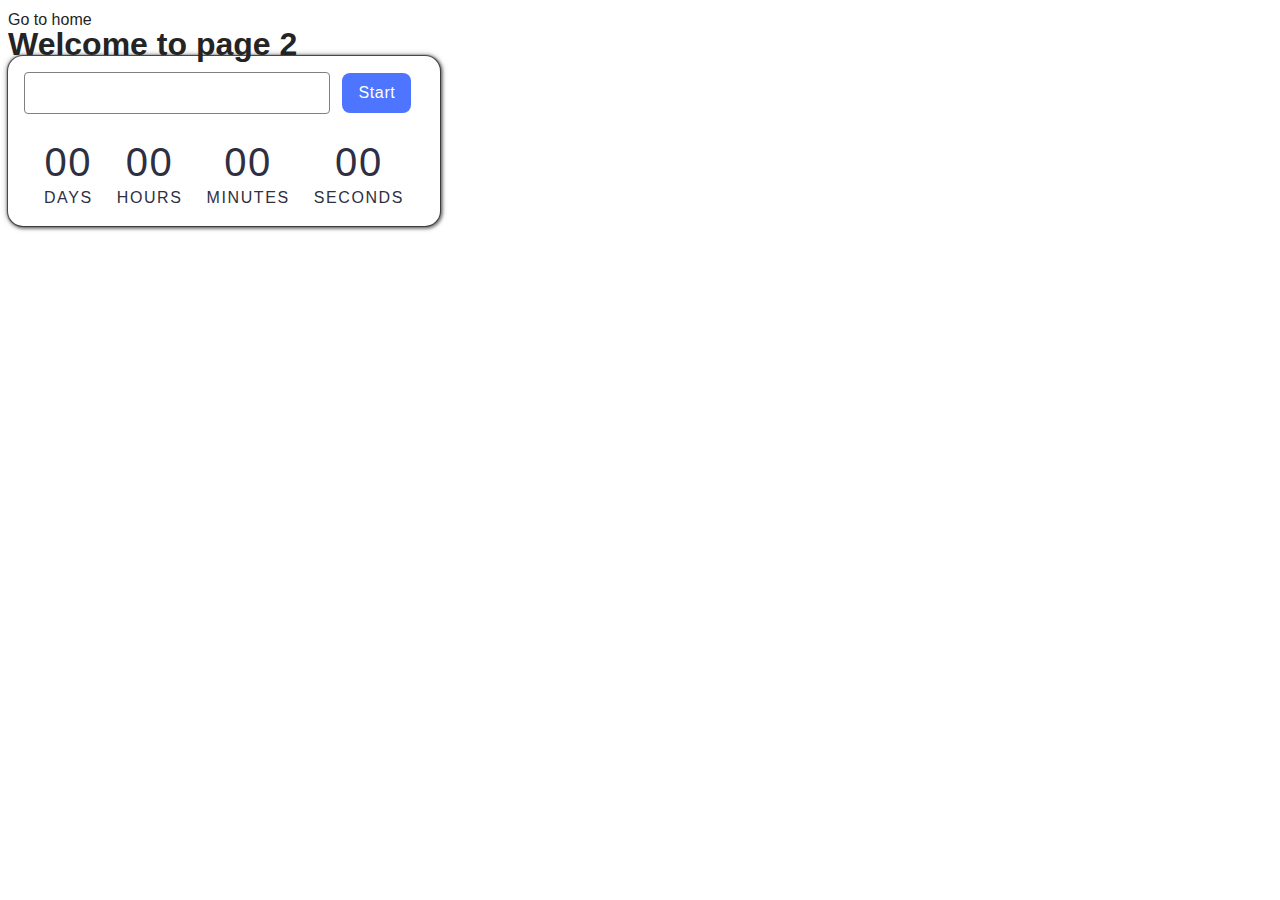
<file: src/1-timer.html>
<!DOCTYPE html>
<html lang="en">

<head>
  <meta charset="UTF-8" />
  <meta http-equiv="X-UA-Compatible" content="IE=edge" />
  <meta name="viewport" content="width=device-width, initial-scale=1.0" />
  <title>Page 2</title>
  <link rel="stylesheet" href="./css/styles.css" />
</head>

<body>
  <section>
    <a href="./index.html">Go to home</a>
    <h1>Welcome to page 2</h1>
  </section>
  <div class="wrapper">
    <input type="text" id="datetime-picker" />
    <button type="button" data-start>Start</button>
    <div class="timer">
      <div class="field">
        <span class="value" data-days>00</span>
        <span class="label">Days</span>
      </div>
      <div class="field">
        <span class="value" data-hours>00</span>
        <span class="label">Hours</span>
      </div>
      <div class="field">
        <span class="value" data-minutes>00</span>
        <span class="label">Minutes</span>
      </div>
      <div class="field">
        <span class="value" data-seconds>00</span>
        <span class="label">Seconds</span>
      </div>
    </div>
  </div>
  <script type="module" src="./js/1-timer.js"></script>
</body>

</html>
</file>
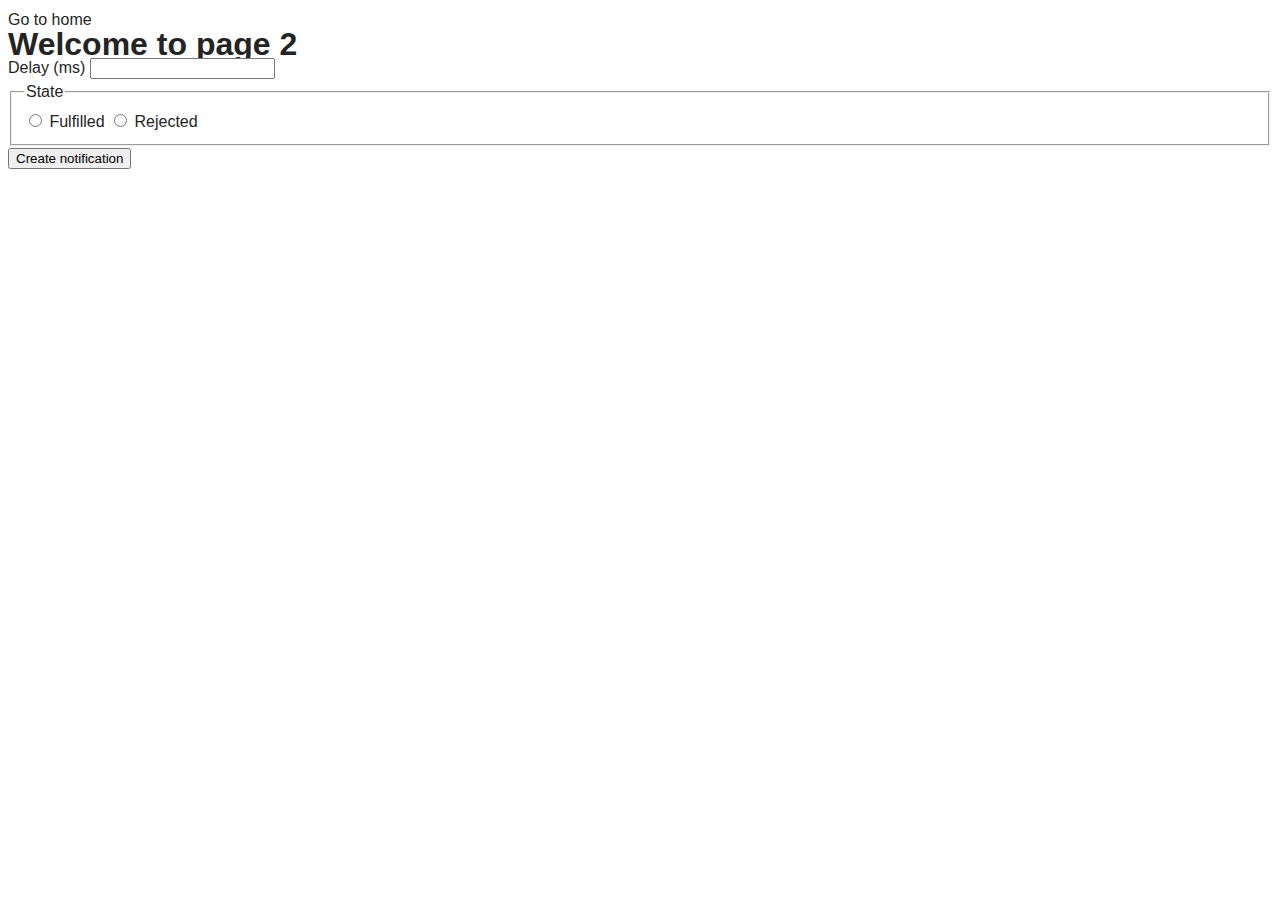
<file: src/2-snackbar.html>
<!DOCTYPE html>
<html lang="en">

<head>
  <meta charset="UTF-8" />
  <link rel="icon" type="image/svg+xml" href="/favicon.svg" />
  <meta name="viewport" content="width=device-width, initial-scale=1.0" />
  <title>Vanilla App Template</title>
  <link rel="stylesheet" href="./css/styles.css" />
</head>

<body>
  <section>
    <a href="./index.html">Go to home</a>
    <h1>Welcome to page 2</h1>
  </section>
  <form class="form">
    <label>
      Delay (ms)
      <input type="number" name="delay" required />
    </label>

    <fieldset>
      <legend>State</legend>
      <label>
        <input type="radio" name="state" value="fulfilled" required />
        Fulfilled
      </label>
      <label>
        <input type="radio" name="state" value="rejected" required />
        Rejected
      </label>
    </fieldset>

    <button type="submit">Create notification</button>
  </form>
  <script type="module" src="./js/2-snackbar.js"></script>
</body>

</html>
</file>
<file: src/css/styles.css>
/**
  |============================
  | include css partials with
  | default @import url()
  |============================
*/
@import url('./reset.css');

:root {
  font-family: Inter, Avenir, Helvetica, Arial, sans-serif;
  font-size: 16px;
  line-height: 24px;
  font-weight: 400;

  color: #242424;
  background-color: rgba(255, 255, 255, 0.87);

  font-synthesis: none;
  text-rendering: optimizeLegibility;
  -webkit-font-smoothing: antialiased;
  -moz-osx-font-smoothing: grayscale;
  -webkit-text-size-adjust: 100%;
}

body.timer-body {
  padding: 5% 0 0 5%;
}

.wrapper {
  background-color: #fff;
  max-width: 400px;
  border-radius: 15px;
  padding: 16px;

  box-shadow: 0px 0px 6px 1px rgba(0, 0, 0, 0.3),
    1px 1px 3px 2px rgba(0, 0, 0, 0.4), 0px 0px 1px 1px rgba(0, 0, 0, 0.6);
}

.timer {
  display: flex;
  justify-content: center;
  align-items: flex-start;
  column-gap: 24px;

  margin-top: 24px;
}

#datetime-picker {
  font-family: 'Montserrat', sans-serif;
  font-size: 16px;
  line-height: 1.5;
  letter-spacing: 0.04em;
  color: #2e2f42;

  border: 1px solid #808080;
  border-radius: 4px;
  width: 272px;
  height: 40px;
  margin-right: 8px;
  padding: 0px 16px;
  background: transparent;
  outline: none;

  transition: border-color 250ms ease-in-out, background-color 250ms ease-in-out,
    color 250ms ease-in-out;
}

#datetime-picker:hover {
  border-color: #000;
}

#datetime-picker:focus {
  border-color: #4e75ff;
}

#datetime-picker:disabled {
  background-color: #fafafa;
  color: #808080;
}

button[data-start] {
  margin: 0;

  font-family: 'Montserrat', sans-serif;
  font-weight: 500;
  font-size: 16px;
  line-height: 1.5;
  letter-spacing: 0.04em;
  color: #fff;

  border: none;
  border-radius: 8px;
  padding: 8px 16px;
  background-color: #4e75ff;

  transition: background-color 250ms ease-in-out, color 250ms ease-in-out;
}

button[data-start]:hover {
  background-color: #6c8cff;
}

button[data-start]:disabled {
  background-color: #cfcfcf;
  color: #989898;
}

.field {
  font-family: 'Montserrat', sans-serif;
  font-size: 40px;
  line-height: 1.2;
  letter-spacing: 0.04em;
  color: #2e2f42;
  text-align: center;
}

span {
  display: block;
}

.label {
  font-size: 16px;
  line-height: 1.5;
  text-transform: uppercase;
}

.nav-link {
  display: flex;
  margin-bottom: 50px;
}

body.snackbar-body {
  padding: 3%;

  font-family: 'Montserrat', sans-serif;
  font-size: 16px;
  line-height: 1.5;
  color: #2e2f42;
}
</file>
